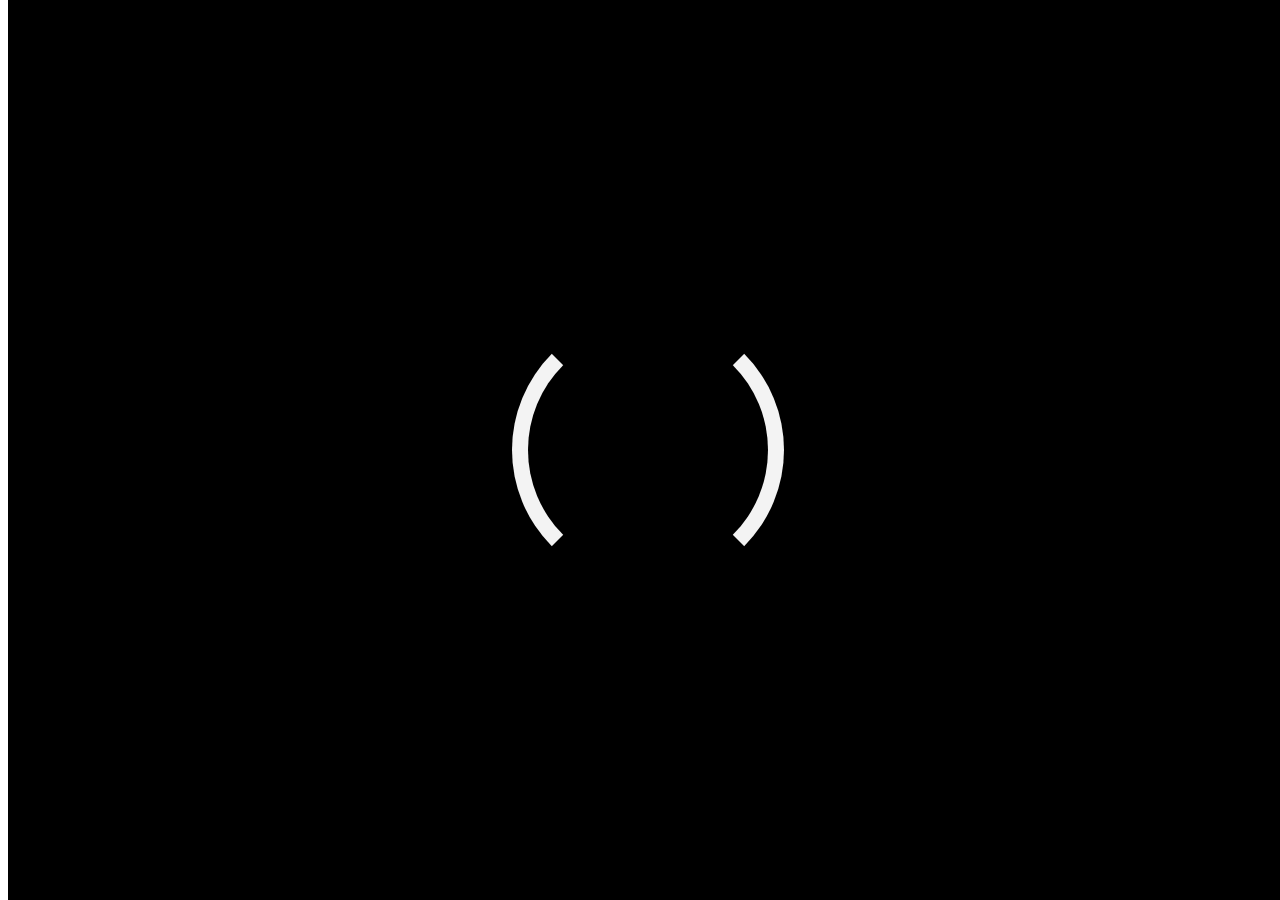
<file: public/index.html>
<!DOCTYPE html>
<html lang="en">
  <head>
    <meta charset="UTF-8" />
    <meta name="viewport" content="width=device-width, initial-scale=1.0" />
    <title>Truchi Store</title>

    <link
      href="https://cdn.jsdelivr.net/npm/bootstrap@5.0.0-beta1/dist/css/bootstrap.min.css"
      rel="stylesheet"
      integrity="sha384-giJF6kkoqNQ00vy+HMDP7azOuL0xtbfIcaT9wjKHr8RbDVddVHyTfAAsrekwKmP1"
      crossorigin="anonymous"
    />

    <link rel="stylesheet" href="css/style.css" />
    <link rel="icon" type="image/png" href="src/img/favicon.png">

    
    
    <meta name="description"                    content="Truchi Store, una aplicacion web para comprar tu ropa hombre favorita" >    
    <meta name="keywords"                       content="store, ecommerce, compra, ropa hombre, ropa , hombre, vestimenta" >    
    <meta name="author"                         content="Juan Dure Faccini" >    
    <meta name="copyright"                      content="j-a-d-f 2021" >
    <meta name="robots"                         content="index follow">
    
    <!-- Facebook metadata -->
    <meta property="fb:app_id"                  content="100000298761190"/>
    <meta property="og:title"                   content="Truchi Store">
    <meta property="og:type"                    content="website"/>
    <meta property="og:url"                     content="https://ecommerce-reto5.web.app/">
    <meta property="og:image"                   content="https://ecommerce-reto5.web.app/src/img/splash.jpg"/>
    <meta property="og:description"             content="Truchi Store, una aplicacion web para comprar tu ropa hombre favorita" />
    <meta property="og:locale"                  content="es_AR" />
    <meta property="og:locale:alternate"        content="es_ES" />
    
    <!-- Twitter Meta Tags -->
    <meta name="twitter:card"                   content="summary_large_image">
    <meta property="twitter:domain"             content="ecommerce-reto5.web.app/">
    <meta property="twitter:url"                content="https://ecommerce-reto5.web.app/">
    <meta name="twitter:title"                  content="Truchi Store">
    <meta name="twitter:description"            content="Truchi Store, una aplicacion web para comprar tu ropa hombre favorita">
    <meta name="twitter:image"                  content="https://ecommerce-reto5.web.app/src/img/splash.jpg">
    
  </head>
  <body>
    
    <!-- Pantalla de carga -->
    <section id="loadingScreen">
      <div class="loader"></div>
    </section>
    
    
  </body>
  <!-- JavaScript Bundle with Popper -->
  <script src="js/main.js"></script>
  <script
  src="https://cdn.jsdelivr.net/npm/bootstrap@5.0.0-beta1/dist/js/bootstrap.bundle.min.js"
  integrity="sha384-ygbV9kiqUc6oa4msXn9868pTtWMgiQaeYH7/t7LECLbyPA2x65Kgf80OJFdroafW"
  crossorigin="anonymous"
  ></script>
  </html>
</file>
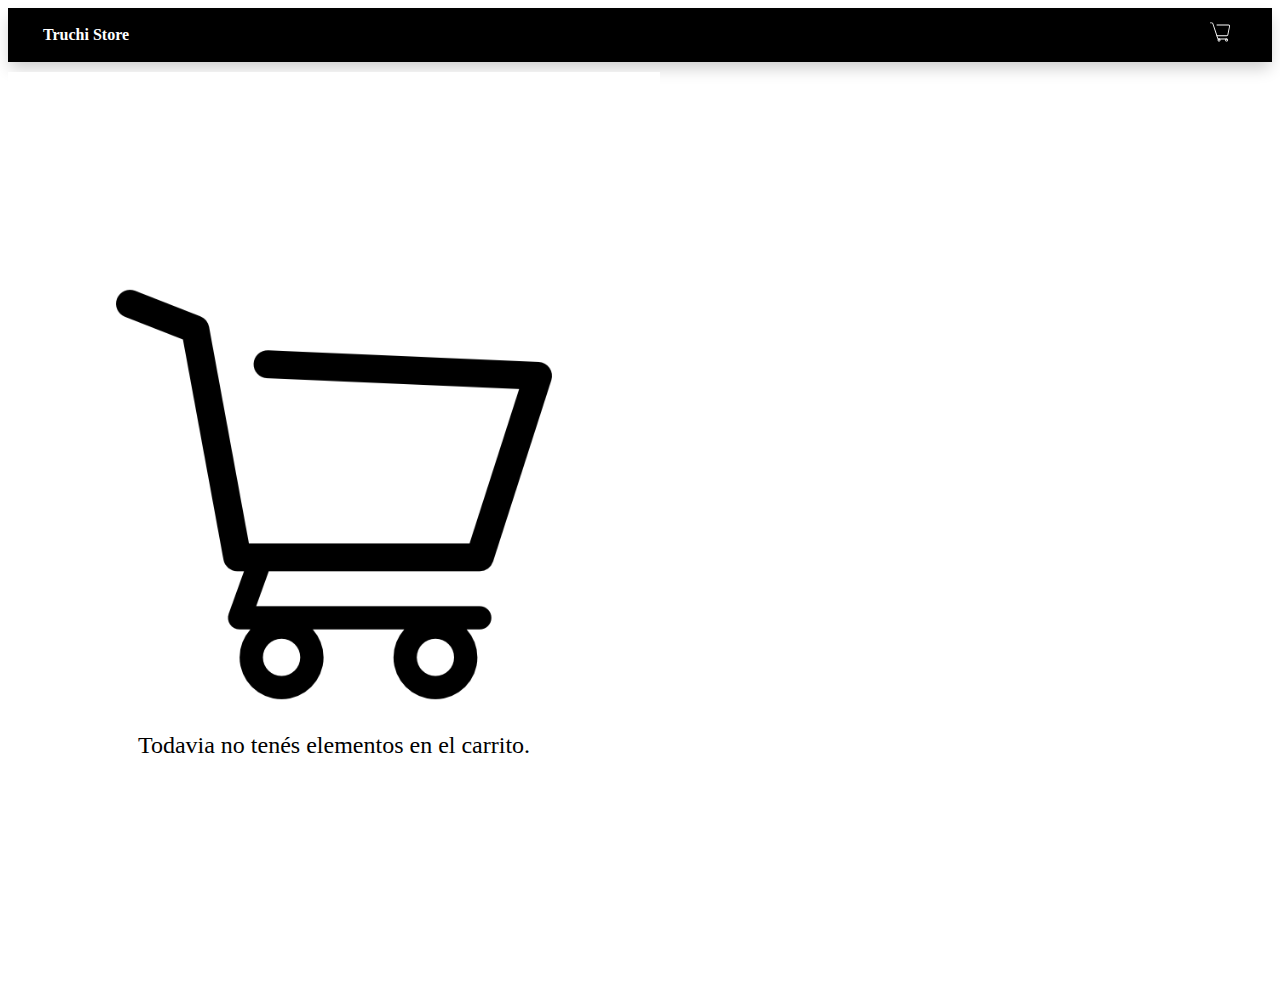
<file: public/cart.html>
<!DOCTYPE html>
<html lang="en">
<head>
    <meta charset="UTF-8">
    <meta name="viewport" content="width=device-width, initial-scale=1.0">
    <title>Truchi Store</title>
    <link
      href="https://cdn.jsdelivr.net/npm/bootstrap@5.0.0-beta1/dist/css/bootstrap.min.css"
      rel="stylesheet"
      integrity="sha384-giJF6kkoqNQ00vy+HMDP7azOuL0xtbfIcaT9wjKHr8RbDVddVHyTfAAsrekwKmP1"
      crossorigin="anonymous"
    />
    <link rel="stylesheet" href="css/cart.css">
    <link rel="stylesheet" href="css/navbar.css">
    <link rel="stylesheet" href="css/modal.css">
    <link rel="icon" type="image/png" href="src/img/favicon.png">

    <script defer src="js/cart.js"></script>

    <meta name="description"                    content="Truchi Store, una aplicacion web para comprar tu ropa hombre favorita" >    
    <meta name="keywords"                       content="store, ecommerce, compra, ropa hombre, ropa , hombre, vestimenta" >    
    <meta name="author"                         content="Juan Dure Faccini" >    
    <meta name="copyright"                      content="j-a-d-f 2021" >
    <meta name="robots"                         content="index follow">
    
    <!-- Facebook metadata -->
    <meta property="fb:app_id"                  content="100000298761190"/>
    <meta property="og:title"                   content="Truchi Store">
    <meta property="og:type"                    content="website"/>
    <meta property="og:url"                     content="https://ecommerce-reto5.web.app/">
    <meta property="og:image"                   content="https://ecommerce-reto5.web.app/src/img/splash.jpg"/>
    <meta property="og:description"             content="Truchi Store, una aplicacion web para comprar tu ropa hombre favorita" />
    <meta property="og:locale"                  content="es_AR" />
    <meta property="og:locale:alternate"        content="es_ES" />
    
    <!-- Twitter Meta Tags -->
    <meta name="twitter:card"                   content="summary_large_image">
    <meta property="twitter:domain"             content="ecommerce-reto5.web.app/">
    <meta property="twitter:url"                content="https://ecommerce-reto5.web.app/">
    <meta name="twitter:title"                  content="Truchi Store">
    <meta name="twitter:description"            content="Truchi Store, una aplicacion web para comprar tu ropa hombre favorita">
    <meta name="twitter:image"                  content="https://ecommerce-reto5.web.app/src/img/splash.jpg">
</head>
<body>
    <header>
        <nav class="navBar">
          <!-- <img class="navBar__logo" src="src/img/logo.png" alt="" /> -->
          <span class="navBar__name">Truchi Store</span>
          <div id="navBar__basket">
            <img class="basket__img" src="src/svg/shopping-cart.svg" />
            <div class="basket__numberContainer">
              <div class="basket__number">0</div>
            </div>
          </div>
        </nav>
      </header>
    <!-- Pagina del carrito -->
    <section class="col-xl-12" id="cartScreen">
        <div id="cartScreen__emptyCartMessage">
          <img
            class="emptyCartMessage__img"
            src="src/svg/shopping-cart-black.png"
            alt=""
          />
          <p class="emptyCartMessage__msg">
            Todavia no tenés elementos en el carrito.
          </p>
        </div>
        <ul class="list-group list-group-flush" id="cartList"></ul>
  
        <!-- Suma del carrito -->
        <div class="list-group-item container" id="cartSum">
          <div class="row">
            <div class="col-9">
              <span class="cartSum__name">Subtotal</span>
            </div>
            <div class="col-3 ">
              <span class="cartSum__prizeSum"></span>
            </div>
          </div>
          <div class="row">
            <button class="buyButton">Comprar</button>
          </div>
        </div>
      </section>

</body>
<!-- JavaScript Bundle with Popper -->
<script
src="https://cdn.jsdelivr.net/npm/bootstrap@5.0.0-beta1/dist/js/bootstrap.bundle.min.js"
integrity="sha384-ygbV9kiqUc6oa4msXn9868pTtWMgiQaeYH7/t7LECLbyPA2x65Kgf80OJFdroafW"
crossorigin="anonymous"
></script>
</html>
</file>
<file: public/css/style.css>
#loadingScreen {
  position: absolute;
  top: 0;
  height: 100vh;
  width: 100%;
  display: flex;
  justify-content: center;
  align-items: center;
  background: black;
}

.loadingScreen_loadingLogo {
  width: 100px;
}

.loader {
  border: 16px solid #f3f3f3; /* Light grey */
  border-top: 16px solid black; /* Blue */
  border-bottom: 16px solid black;
  border-radius: 50%;
  width: 240px;
  height: 240px;
  animation: spin 2s linear infinite;
}

@keyframes spin {
  0% { transform: rotate(0deg); }
  75% { opacity: 0;}
  100% { transform: rotate(360deg); }
}
</file>
<file: public/css/cart.css>
#cartScreen {
    position: absolute;
    top: 8vh;
    padding-left: var(--pagePadding);
    padding-right: var(--pagePadding);
    background-color: white;
  }
  
  #cartScreen__emptyCartMessage {
    display: flex;
    flex-direction: column;
    justify-content: center;
    height: 94vh;
    padding: var(--pagePadding);
  }
  
  .emptyCartMessage__img {
    width: 85%;
    margin: 0 auto;
  }
  
  .emptyCartMessage__msg {
    margin-top: 20px;
    font-size: 1.5rem;
    text-align: center;
  }

  .cartItem__img {
    width: 100%;
    /* height: 100%; */
  }
  
  .cartItem__name {
    font-size: 0.8rem;
    width: 95%;
  }
  
  .cartItem__name {
    margin: 0 auto;
  }
  
  .cartItem__prize {
    font-size: 0.9rem;
    font-weight: 500;
  }
  
  #cartSum {
    margin-top: 20px;
  }
  
  .cartSum__name {
    font-weight: 600;
  }
  
  .cartSumContainer{
    position: relative;
    /* text-align: end; */
  }
  
  .cartSum__prizeSum {
    font-size: 0.9rem;
    font-weight: 600;
    color: green;
  }

  .buyButton{
    background-color: black;
    color: white;
    border-radius: 20px;
  }
</file>
<file: public/css/navbar.css>
:root {
    --color1: #9ba4b4;
    --color2: black;
    --color3: #666666;
    --color4: yellow;
    --pagePadding: 35px;
  }
  

.navBar {
    background-color: var(--color2);
    color: white;
    display: flex;
    flex-direction: row;
    justify-content: space-between;
    align-items: center;
    box-shadow: 0 8px 15px -2px #00000033;
    height: 6vh;
    padding-left: var(--pagePadding);
    padding-right: var(--pagePadding);
  }
  
  .addToBasketButton {
    width: 100%;
    margin-top: 10px;
    background-color: black;
    color: white;
  }
  
  .navBar__name {
    font-weight: 600;
  }
  
  .navBar__logo{
    display: relative;
    height: 3vh;
    margin: 10px;
  }
  
  #navBar__basket {
    position: relative;
    height: 3vh;
    width: 3vh;
    /* margin: 10px; */
  }

  .basket__img{
    display: absolute;
    bottom: 0%;
    left: 0%;
    width: 75%;
  }
  
  
  .basket__numberContainer{
    position: absolute;
    top: 0%; 
    right: 0%;
    border-radius: 50%;
    background-color: white;
    color: black;
    width: 50%;
    height: 50%;
  }
  
  .basket__number{
    display: flex;
    justify-content: center;
    text-align: center;
    margin: 0 auto;
    width: 100%;
    height: 100%;
    font-size: 58%;
  }
</file>
<file: public/css/modal.css>
.modal-body__img {
    width: 80%;
  }
  
  .modalItem {
    display: flex;
    flex-direction: column;
    flex-wrap: wrap;
    /* width: 100%; */
    height: 100%;
  }
  
  .modalItem__img {
    width: 80%;
    margin: 0 auto;
  }
  
  .modalItem__title {
    padding-top: 20px;
  }
  .modalItem__description {
    padding-top: 20px;
  }

  .modalItem__prize{
    font-size: 1.5rem;
    color: #666666;
    font-weight: 600;
  }

  .modal-header{
    background-color: black;
    color: white;
  }

  .btn-close{
    color: white;
    background-color: white;
    border-radius: 50%;
  }
</file>
